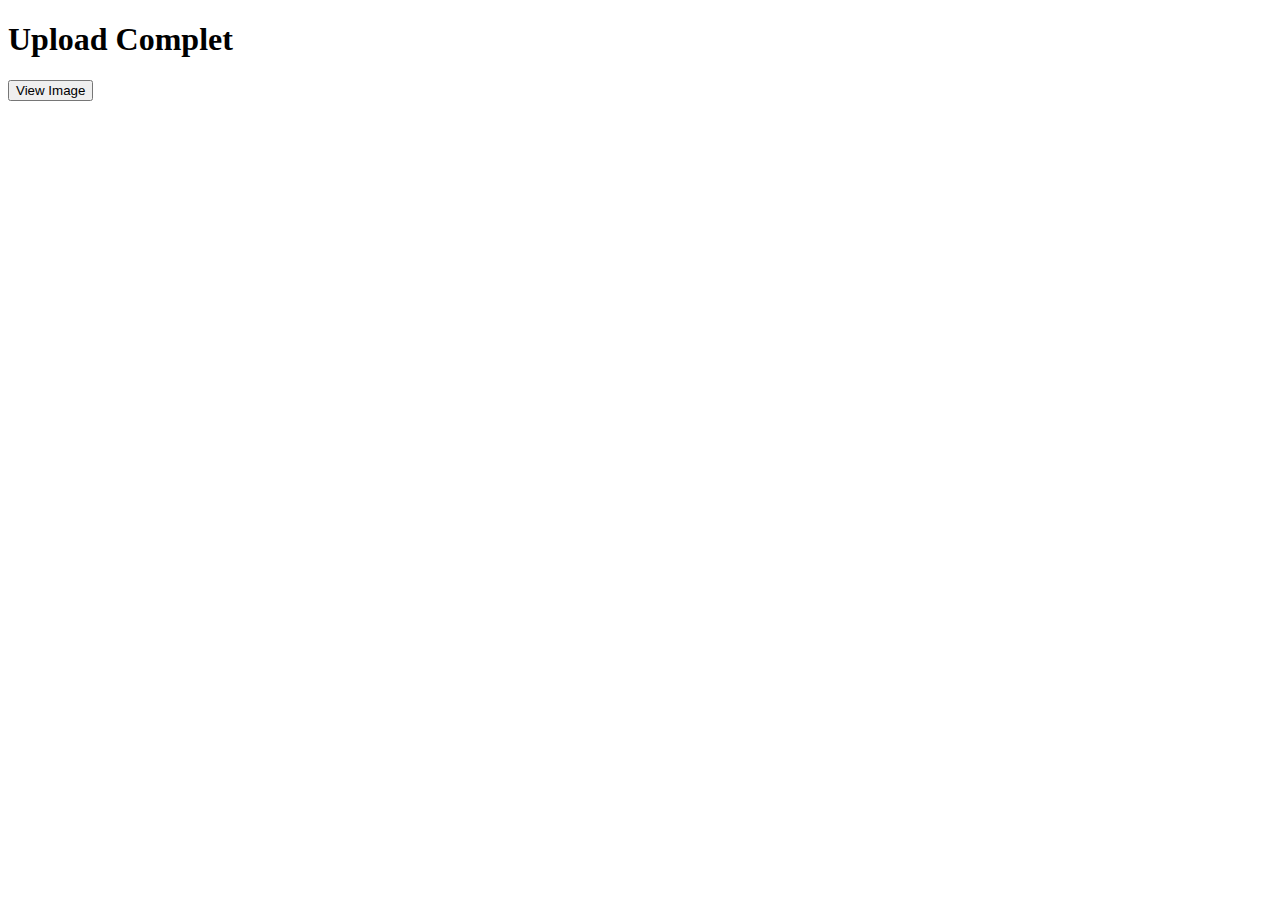
<file: templates/complete.html>
<!Doctype html>
<html>
<head>
	<meta charset="-UTF-8">
	<title>Complete</title>
</head>
<body>
    <h1>Upload Complet</h1>
    <form action="/view_train_img/" method="post">
  	  <button name="view_train_img" type="submit">View Image</button>
	</form>

</body>
</html>
</file>
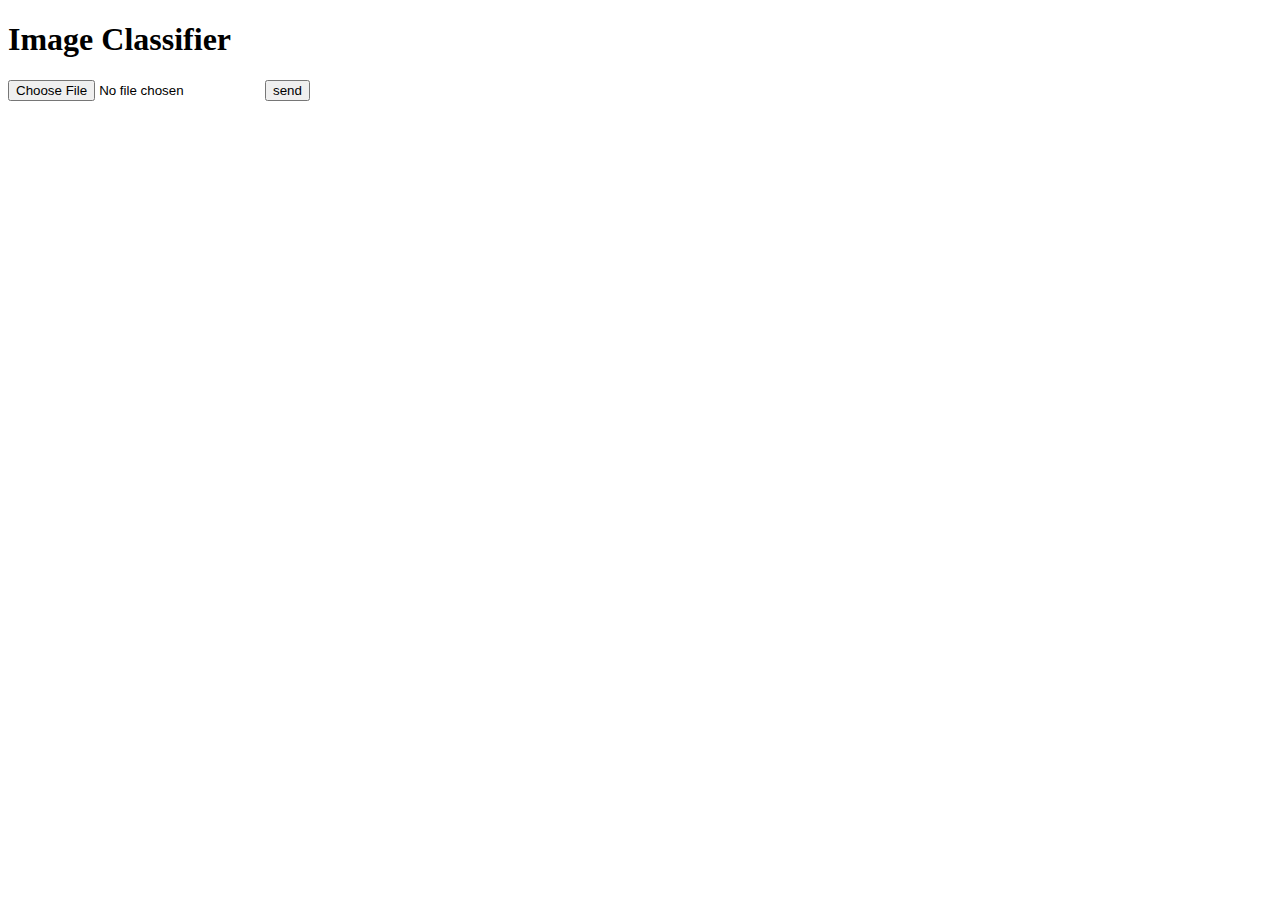
<file: templates/image_classify.html>
<!Doctype html>
<html>
<head>
	<meta charset="-UTF-8">
	<title>Upload</title>
</head>
<body>
    <h1>Image Classifier</h1>
    <form id = "upload-form" action = "{{(url_for('upload'))}}" method="POST" enctype="multipart/form-data">
    <input type="file" name="file" accept="image/*">
    <input type="submit" value="send">
    </form>
</body>
</html>
</file>
